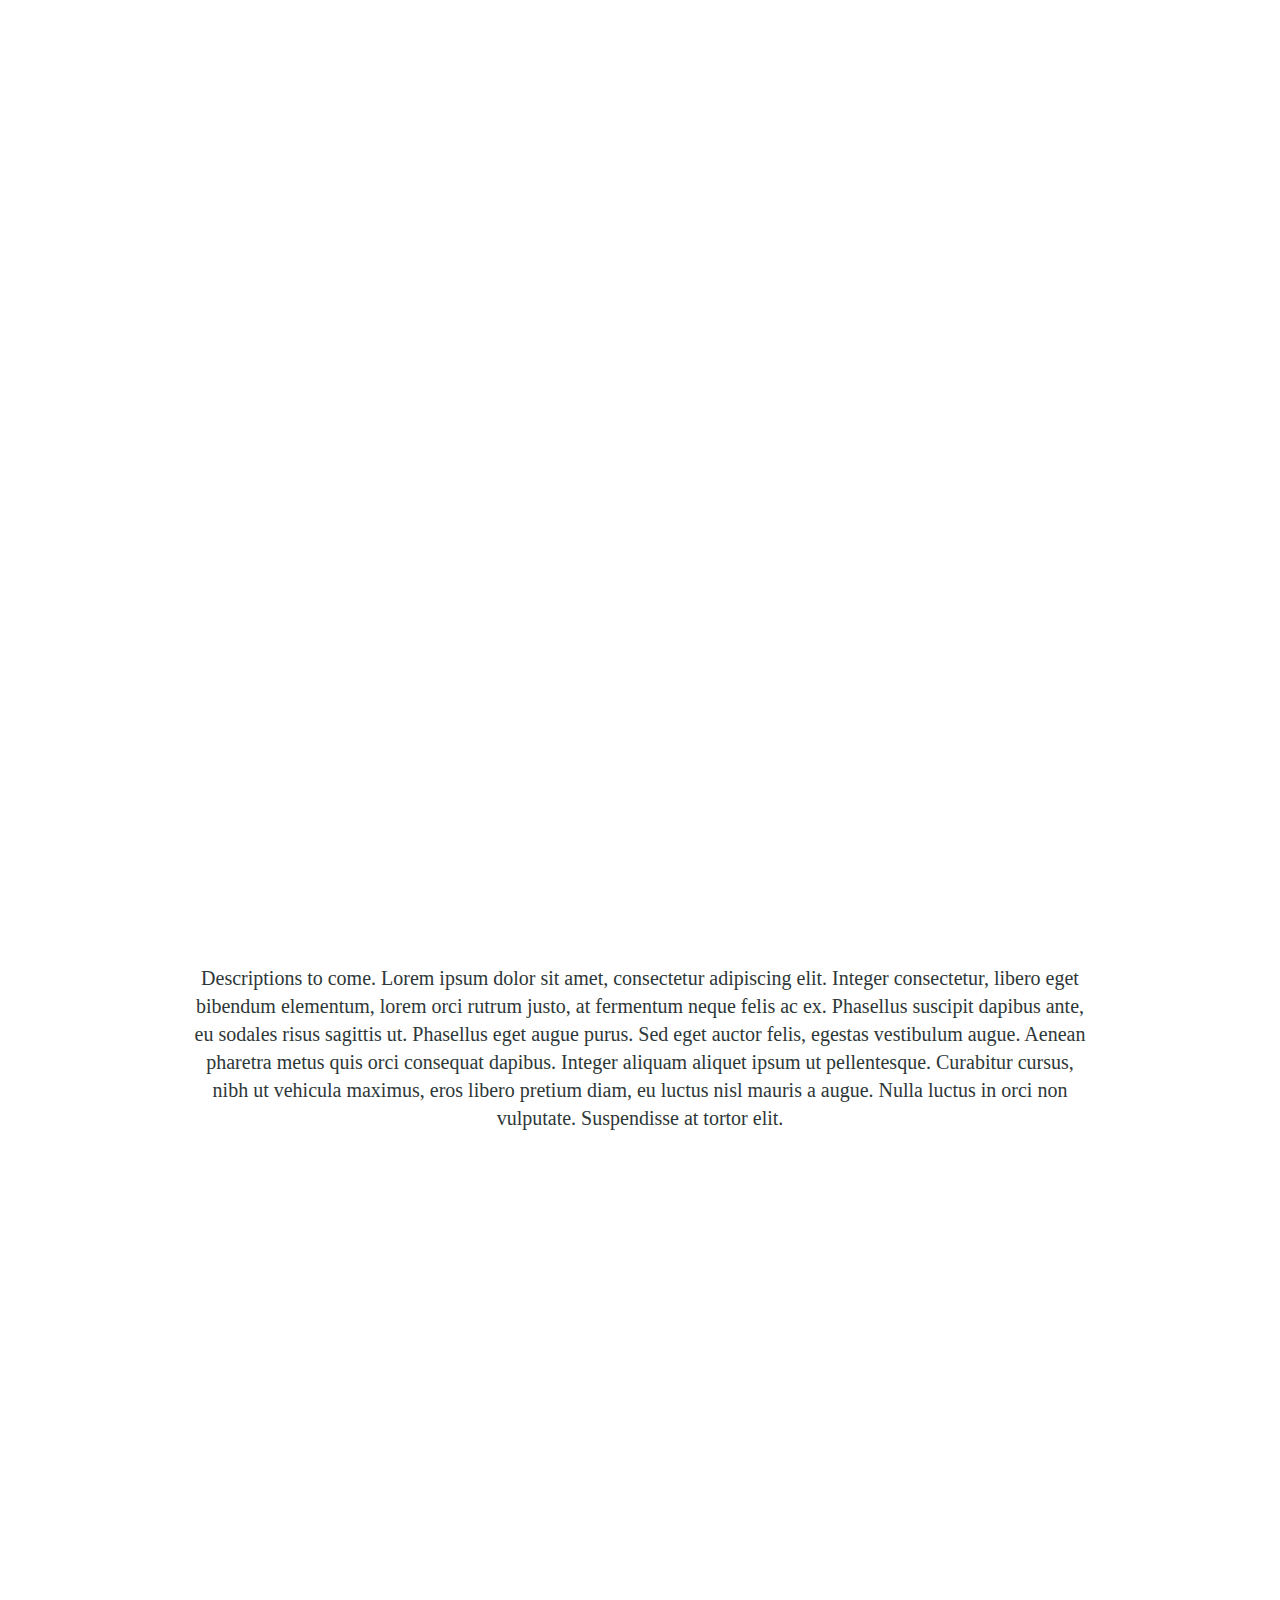
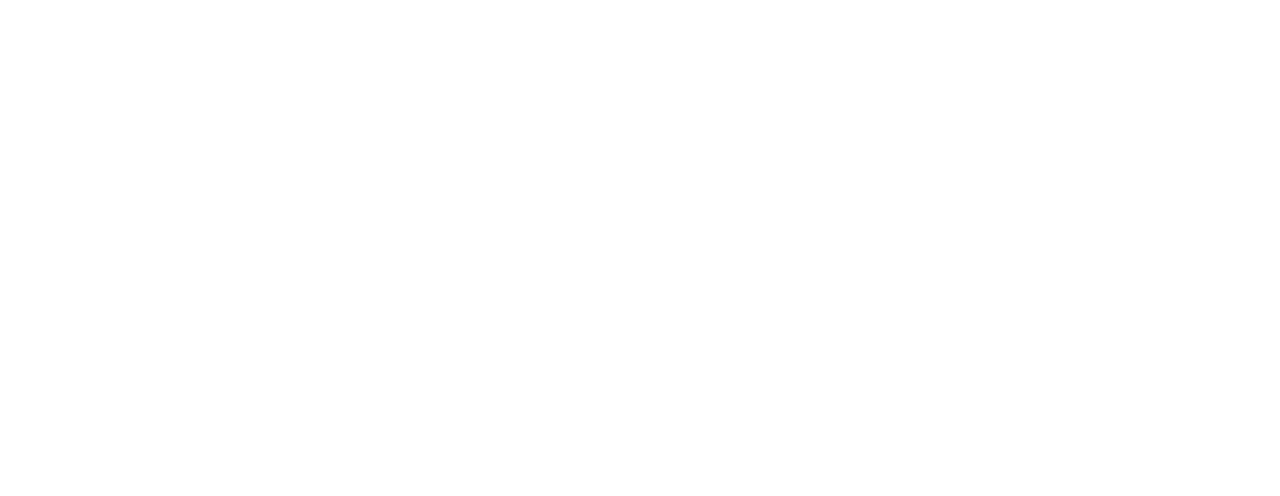
<file: parallax_banner/index.html>
<head>
	<link rel="stylesheet" type="text/css" href="main.css">
</head>
<body>

<div id="landscape">
  <h1 class="title">Visit Myanmar</h1>
</div>

<p>
  Descriptions to come. Lorem ipsum dolor sit amet, consectetur adipiscing elit. Integer consectetur, libero eget bibendum elementum, lorem orci rutrum justo, at fermentum neque felis ac ex. Phasellus suscipit dapibus ante, eu sodales risus sagittis ut. Phasellus eget augue purus. Sed eget auctor felis, egestas vestibulum augue. Aenean pharetra metus quis orci consequat dapibus. Integer aliquam aliquet ipsum ut pellentesque. Curabitur cursus, nibh ut vehicula maximus, eros libero pretium diam, eu luctus nisl mauris a augue. Nulla luctus in orci non vulputate. Suspendisse at tortor elit.
</p>

<div id="monkeys">
  <h1 class="title">Book my trip now</h1>
</div>

</body>
</file>
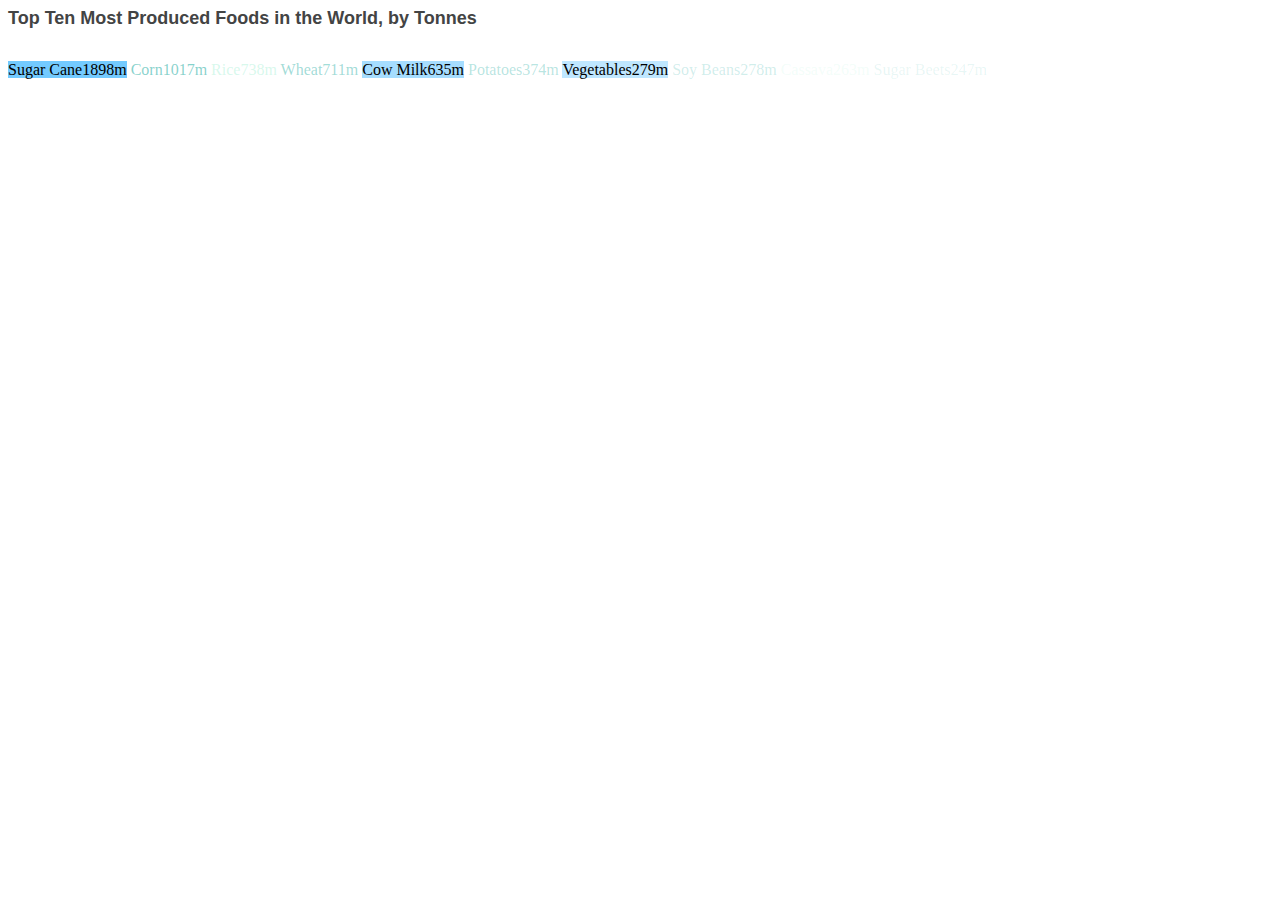
<file: sass_bar_chart/index.html>
<head>
	<link rel="stylesheet" type="text/css" href="main.css">
</head>
<body>
  <h1>Top Ten Most Produced Foods in the World, by Tonnes</h1>
  <rect></rect>
  <rect></rect>
  <rect></rect>
  <rect></rect>
  <rect></rect>
  <rect></rect>
  <rect></rect>
  <rect></rect>
  <rect></rect>
  <rect></rect>
  <rect></rect>
</body>
</file>
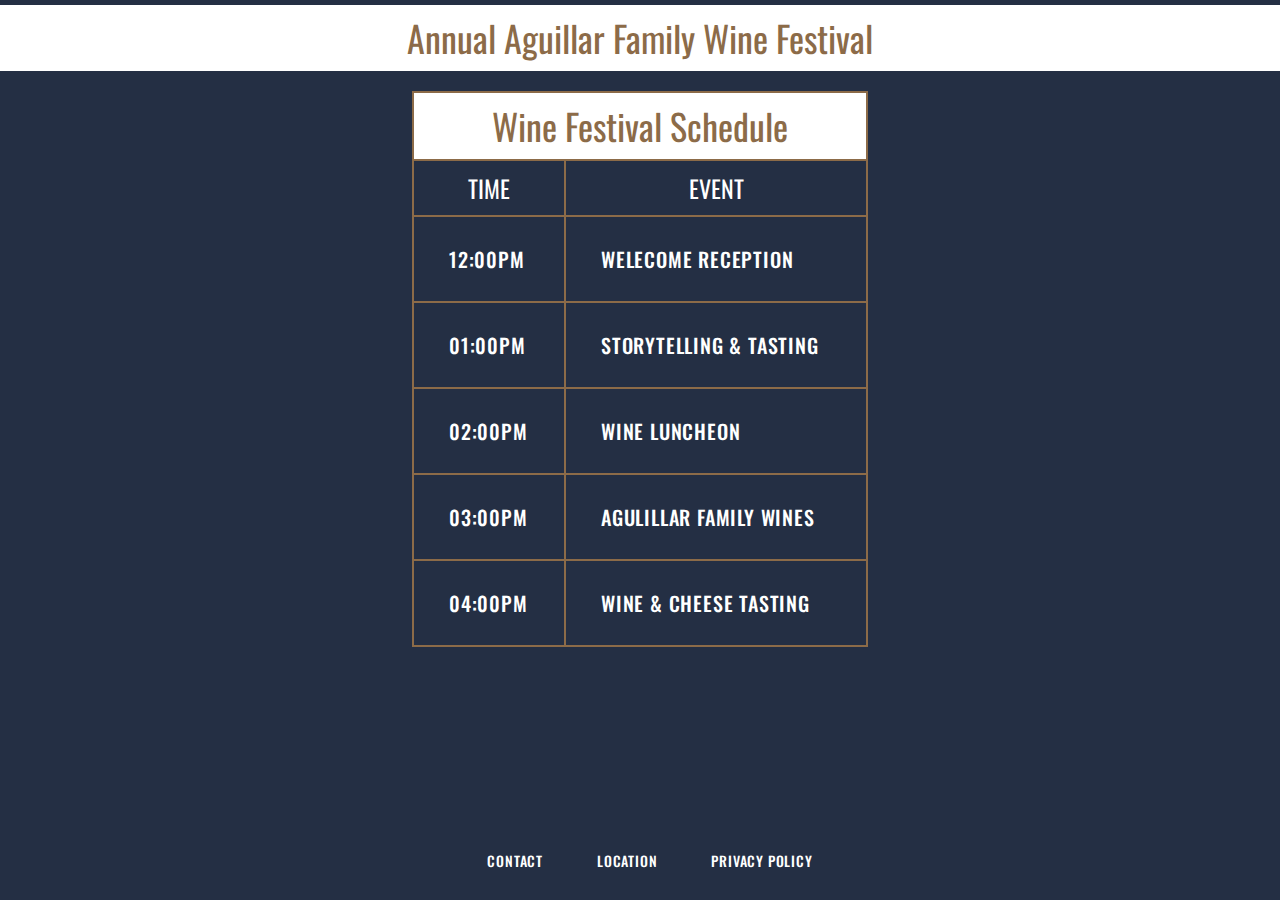
<file: wine_festibal_schedule/index.html>
<!DOCTYPE html>
<html>
    <head>
        <meta charset="utf-8">
        <title>Aguillar Family Wine Festival</title>
        <link rel="stylesheet" type="text/css" href="reset.css" />
        <link rel="stylesheet" type="text/css" href="style.css" />
        <link href="https://fonts.googleapis.com/css?family=Oswald" rel="stylesheet">
      </head>
    <body>
        <header>
            <h1>Annual Aguillar Family Wine Festival</h1>
        </header>

        <div class="container">
            <table>
                <thead>
                    <tr>
                        <th colspan=2>
                            <h1>Wine Festival Schedule</h1>
                        </th>
                    </tr>
                    <tr>
                        <th>
                            <h2>Time</h2>
                        </th>
                        <th>
                            <h2>Event</h2>
                        </th>
                    </tr>
                </thead>
                <tbody>
                    <tr>
                        <td class="left"><h3>12:00PM</h3></td>
                        <td><h3>Welecome Reception</h3></td>
                    </tr>
                    <tr>
                        <td class="left"><h3>01:00PM</h3></td>
                        <td><h3>Storytelling & Tasting</h3></td>
                    </tr>
                    <tr>
                        <td class="left"><h3>02:00PM</h3></td>
                        <td><h3>Wine Luncheon</h3></td>
                    </tr>
                    <tr>
                        <td class="left"><h3>03:00PM</h3></td>
                        <td><h3>Agulillar Family Wines</h3></td>
                    </tr>
                    <tr>
                        <td class="left"><h3>04:00PM</h3></td>
                        <td><h3>Wine & Cheese Tasting</h3></td>
                    </tr>
                </tbody>
            </table>
        </div>

        <footer>
            <h3>Contact</h3>
            <h3>Location</h3>
            <h3>Privacy Policy</h3>
        </footer>
    </body>
</html>
</file>
<file: parallax_banner/main.css>
html,
body {
  margin: 0;
  padding: 0;
  font-family: Roboto;
  color: #2e3738; }

#landscape {
  background: url("https://s3.amazonaws.com/codecademy-content/projects/sass/landscape.jpg") no-repeat center center fixed;
  -webkit-background-size: cover;
  -moz-background-size: cover;
  -o-background-size: cover;
  background-size: cover; }

#monkeys {
  background: url("https://s3.amazonaws.com/codecademy-content/projects/sass/monkeys.jpg") no-repeat center center fixed;
  -webkit-background-size: cover;
  -moz-background-size: cover;
  -o-background-size: cover;
  background-size: cover; }

#landscape, #monkeys {
  width: 100%;
  height: 100vh;
  perspective: 1px;
  overflow-x: hidden;
  overflow-y: auto;
  transform: translateZ(-1px); }
  #landscape h1, #monkeys h1 {
    transform: translateZ(-2px);
    text-transform: uppercase;
    font-family: 'Bitter', serif;
    letter-spacing: 0.06em;
    font-size: 120px;
    color: #FFF;
    opacity: 0.7;
    text-align: center; }

p {
  width: 70%;
  padding: 5%;
  margin: 0px auto;
  text-align: center;
  font-size: 20px;
  font-weight: 200;
  line-height: 1.4; }

/*# sourceMappingURL=main.css.map */
</file>
<file: sass_bar_chart/main.css>
h1 {
  font-family: 'Montserrat', sans-serif;
  font-size: 18px;
  padding-bottom: 20px;
  color: #434444; }

span {
  display: block; }


  
rect:nth-child(2) {
  height: 632.6666666667px;
  background-color: rgba(0, 159, 255, 0.55); }
  rect:nth-child(2):before {
    content: "Sugar Cane"; }
  rect:nth-child(2):after {
    content: "1898m"; }

rect:nth-child(3) {
  height: 339px;
  color: rgba(10, 165, 153, 0.5); }
  rect:nth-child(3):before {
    content: "Corn"; }
  rect:nth-child(3):after {
    content: "1017m"; }

rect:nth-child(4) {
  height: 246px;
  color: rgba(167, 240, 213, 0.45); }
  rect:nth-child(4):before {
    content: "Rice"; }
  rect:nth-child(4):after {
    content: "738m"; }

rect:nth-child(5) {
  height: 237px;
  color: rgba(10, 165, 153, 0.4); }
  rect:nth-child(5):before {
    content: "Wheat"; }
  rect:nth-child(5):after {
    content: "711m"; }

rect:nth-child(6) {
  height: 211.6666666667px;
  background-color: rgba(0, 159, 255, 0.35); }
  rect:nth-child(6):before {
    content: "Cow Milk"; }
  rect:nth-child(6):after {
    content: "635m"; }

rect:nth-child(7) {
  height: 124.6666666667px;
  color: rgba(10, 165, 153, 0.3); }
  rect:nth-child(7):before {
    content: "Potatoes"; }
  rect:nth-child(7):after {
    content: "374m"; }

rect:nth-child(8) {
  height: 93px;
  background-color: rgba(0, 159, 255, 0.25); }
  rect:nth-child(8):before {
    content: "Vegetables"; }
  rect:nth-child(8):after {
    content: "279m"; }

rect:nth-child(9) {
  height: 92.6666666667px;
  color: rgba(10, 165, 153, 0.2); }
  rect:nth-child(9):before {
    content: "Soy Beans"; }
  rect:nth-child(9):after {
    content: "278m"; }

rect:nth-child(10) {
  height: 87.6666666667px;
  color: rgba(167, 240, 213, 0.15); }
  rect:nth-child(10):before {
    content: "Cassava"; }
  rect:nth-child(10):after {
    content: "263m"; }

rect:nth-child(11) {
  height: 82.3333333333px;
  color: rgba(10, 165, 153, 0.1); }
  rect:nth-child(11):before {
    content: "Sugar Beets"; }
  rect:nth-child(11):after {
    content: "247m"; }

/*# sourceMappingURL=main.css.map */
</file>
<file: wine_festibal_schedule/style.css>
body {
  background-color: #242f44;
  color: white;
    font-family: 'Oswald', sans-serif;
}

header {
  text-align: center;
  margin-top: 5px;
}

h1 {
  font-size: 36px;
  padding: 15px;
  color: #8c6b48;
  background-color: white;
}

h2 {
  font-size: 24px;
  padding: 15px;
  text-transform: uppercase;
}

h3 {
  font-size: 20px;
  padding: 15px;
  text-transform: uppercase;
  text-align: left;
  margin-left: 20px;
  font-weight: 500;
  line-height: 2.7;
  letter-spacing: 0.8px;
}

th {
  border: 2px solid #8c6b48;
}

table {
  text-align: center;
  margin: 20px auto;
}

td {
  border: 2px solid #8c6b48;
  width: 300px;
}

footer {
  margin-top: 50px;
  text-align: center;
  position: fixed;
  width: 100%;
  bottom: 5px;
  background-color: #242f44;
  z-index: 5;
}
footer h3 {
  display: inline-block;
  font-size: 14px;
  background-color: #242f44;
}

.container {
  max-width: 940px;
  margin: 0 auto;
  height: 800px;
}


.left {
  width: 150px;
}
</file>
